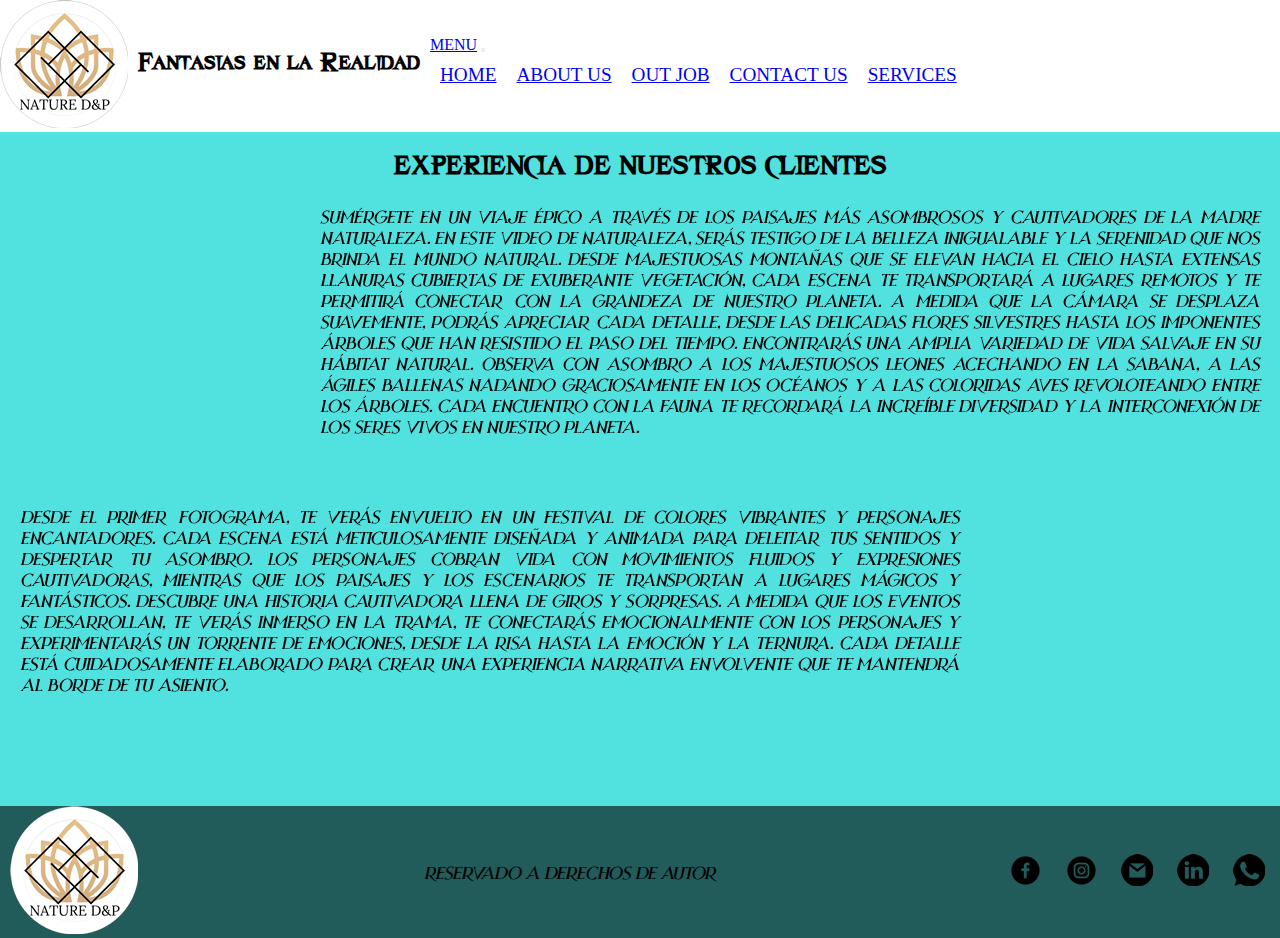
<file: index.html>
<!DOCTYPE html>
<html lang="en">

<head>
    <meta charset="UTF-8">
    <meta http-equiv="X-UA-Compatible" content="IE=edge">
    <meta name="viewport" content="width=device-width, initial-scale=1.0">
    <title>Nature Design & Productions</title>

    <link href="https://cdn.jsdelivr.net/npm/bootstrap@5.3.0-alpha3/dist/css/bootstrap.min.css" rel="stylesheet"
        integrity="sha384-KK94CHFLLe+nY2dmCWGMq91rCGa5gtU4mk92HdvYe+M/SXH301p5ILy+dN9+nJOZ" crossorigin="anonymous">

    <link rel="stylesheet" href="./css/estilo.css">

</head>

<body class="contenedor">
    <header>
        <div>
            <a href="./index.html">
                <img src="./imagenes/natureD&P-128.png" alt="LogoEmpresa">
            </a>
        </div>
        <h1>Fantasias en la Realidad</h1>
        <nav class="navbar navbar-expand-lg bg-body-tertiary">
            <div class="container-fluid">
                <a class="navbar-brand" href="#">MENU</a>
                <button class="navbar-toggler" type="button" data-bs-toggle="collapse" data-bs-target="#navbarNav"
                    aria-controls="navbarNav" aria-expanded="false" aria-label="Toggle navigation">
                    <span class="navbar-toggler-icon"></span>
                </button>
                <div class="collapse navbar-collapse" id="navbarNav">
                    <ul class="navbar-nav">
                        <li class="nav-item">
                            <a class="nav-link active" aria-current="page" href="./index.html">HOME</a>
                        </li>
                        <li class="nav-item">
                            <a class="nav-link active" aria-current="page" href="./pages/aboutus.html">ABOUT US</a>
                        </li>
                        <li class="nav-item">
                            <a class="nav-link active" aria-current="page" href="./pages/ourjob.html">OUT JOB</a>
                        </li>
                        <li class="nav-item">
                            <a class="nav-link active" aria-current="page" href="./pages/contactus.html">CONTACT US</a>
                        </li>
                        <li class="nav-item">
                            <a class="nav-link active" aria-current="page" href="./pages/services.html">SERVICES</a>
                        </li>
                    </ul>
                </div>
            </div>
        </nav>
    </header>

    <main>
        <h2>EXPERIENCIA DE NUESTROS CLIENTES</h2>
        <div>
            <iframe width="500" height="300" src="https://www.youtube.com/embed/LXb3EKWsInQ"
                title="YouTube video player" frameborder="0"
                allow="accelerometer; autoplay; clipboard-write; encrypted-media; gyroscope; picture-in-picture; web-share"
                allowfullscreen></iframe>
            <p>
                Sumérgete en un viaje épico a través de los paisajes más asombrosos y cautivadores de la madre
                naturaleza. En este video de naturaleza, serás testigo de la belleza inigualable y la serenidad que nos
                brinda el mundo natural.

                Desde majestuosas montañas que se elevan hacia el cielo hasta extensas llanuras cubiertas de exuberante
                vegetación, cada escena te transportará a lugares remotos y te permitirá conectar con la grandeza de
                nuestro planeta. A medida que la cámara se desplaza suavemente, podrás apreciar cada detalle, desde las
                delicadas flores silvestres hasta los imponentes árboles que han resistido el paso del tiempo.

                Encontrarás una amplia variedad de vida salvaje en su hábitat natural. Observa con asombro a los
                majestuosos leones acechando en la sabana, a las ágiles ballenas nadando graciosamente en los océanos y
                a las coloridas aves revoloteando entre los árboles. Cada encuentro con la fauna te recordará la
                increíble diversidad y la interconexión de los seres vivos en nuestro planeta.
            </p>
        </div>
        <div>
            <p>
                Desde el primer fotograma, te verás envuelto en un festival de colores vibrantes y personajes
                encantadores. Cada escena está meticulosamente diseñada y animada para deleitar tus sentidos y despertar
                tu asombro. Los personajes cobran vida con movimientos fluidos y expresiones cautivadoras, mientras que
                los paisajes y los escenarios te transportan a lugares mágicos y fantásticos.

                Descubre una historia cautivadora llena de giros y sorpresas. A medida que los eventos se desarrollan,
                te verás inmerso en la trama, te conectarás emocionalmente con los personajes y experimentarás un
                torrente de emociones, desde la risa hasta la emoción y la ternura. Cada detalle está cuidadosamente
                elaborado para crear una experiencia narrativa envolvente que te mantendrá al borde de tu asiento.
            </p>
            <iframe width="500" height="300" src="https://www.youtube.com/embed/h_KOGCCfz9k"
                title="YouTube video player" frameborder="0"
                allow="accelerometer; autoplay; clipboard-write; encrypted-media; gyroscope; picture-in-picture; web-share"
                allowfullscreen></iframe>
        </div>
    </main>

    <footer>
        <div>
            <a href="./index.html">
                <img src="./imagenes/natureD&P-128.png" alt="LogoEmpresa">
            </a>
        </div>
        <p>
            RESERVADO A DERECHOS DE AUTOR
        </p>
        <div>
            <ul>
                <li>
                    <a href="https://www.facebook.com/" target="_blank">
                        <img src="./imagenes/facebook-32.png" alt="facebook">
                    </a>
                </li>
                <li>
                    <a href="https://www.instagram.com/" target="_blank">
                        <img src="./imagenes/instagram-32.png" alt="facebook">
                    </a>
                </li>
                <li>
                    <a href="https://www.google.com/" target="_blank">
                        <img src="./imagenes/gmail-32.png" alt="facebook">
                    </a>
                </li>
                <li>
                    <a href="https://www.linkedin.com/" target="_blank">
                        <img src="./imagenes/linkedin-32.png" alt="facebook">
                    </a>
                </li>
                <li>
                    <a href="https://web.whatsapp.com/" target="_blank">
                        <img src="./imagenes/whatsapp-32.png" alt="facebook">
                    </a>
                </li>
            </ul>
        </div>
    </footer>

    <script src="https://cdn.jsdelivr.net/npm/bootstrap@5.3.0-alpha3/dist/js/bootstrap.bundle.min.js"
        integrity="sha384-ENjdO4Dr2bkBIFxQpeoTz1HIcje39Wm4jDKdf19U8gI4ddQ3GYNS7NTKfAdVQSZe"
        crossorigin="anonymous"></script>

</body>

</html>
</file>
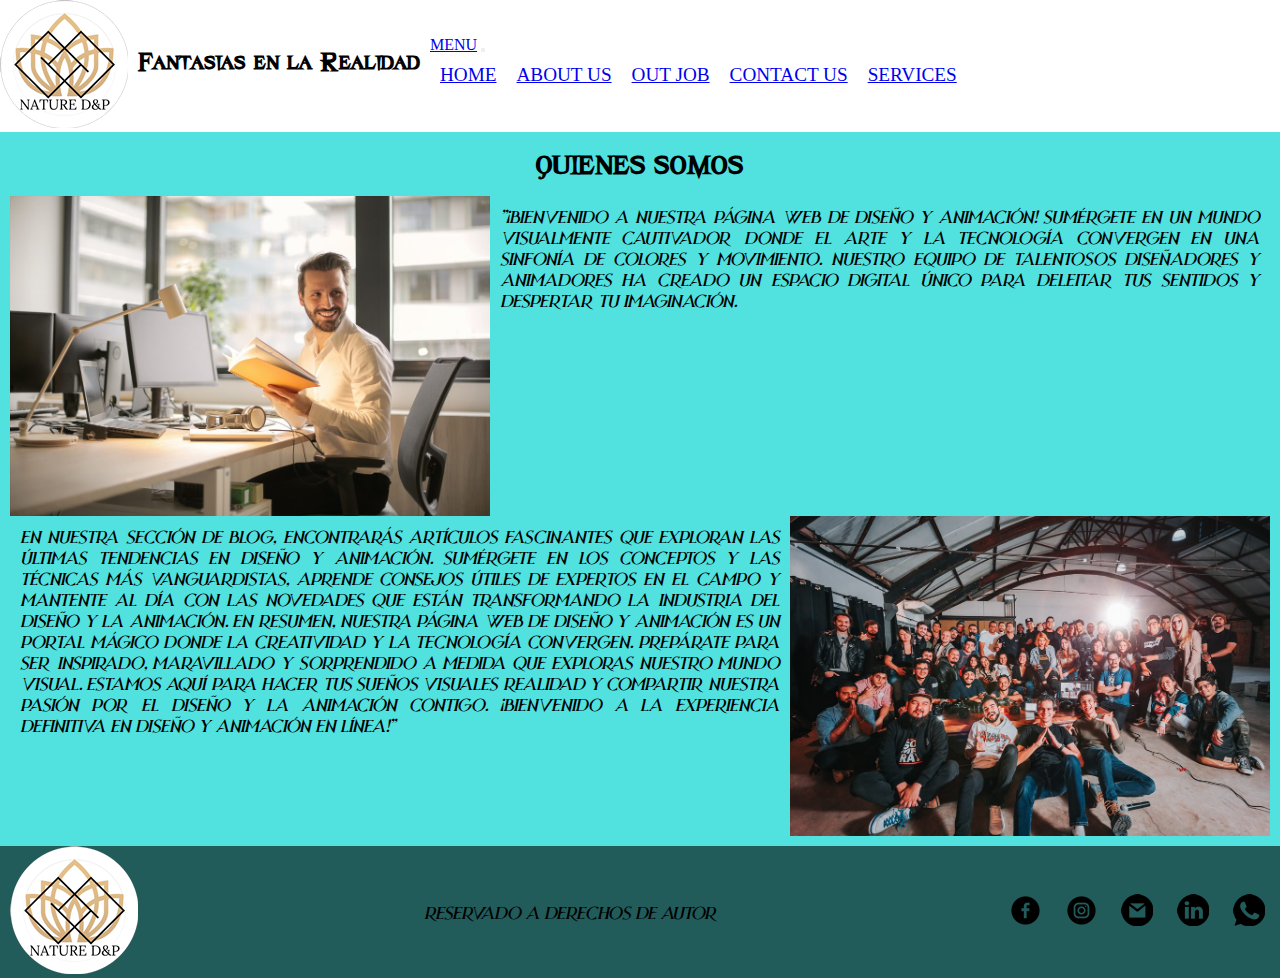
<file: pages/aboutus.html>
<!DOCTYPE html>
<html lang="en">

<head>
    <meta charset="UTF-8">
    <meta http-equiv="X-UA-Compatible" content="IE=edge">
    <meta name="viewport" content="width=device-width, initial-scale=1.0">
    <title>Conocenos</title>

    <link href="https://cdn.jsdelivr.net/npm/bootstrap@5.3.0-alpha3/dist/css/bootstrap.min.css" rel="stylesheet"
        integrity="sha384-KK94CHFLLe+nY2dmCWGMq91rCGa5gtU4mk92HdvYe+M/SXH301p5ILy+dN9+nJOZ" crossorigin="anonymous">

    <link rel="stylesheet" href="../css/estilo.css">

</head>

<body class="contenedor">
    <header>
        <div>
            <a href="../index.html">
                <img src="../imagenes/natureD&P-128.png" alt="LogoEmpresa">
            </a>
        </div>
        <h1>Fantasias en la Realidad</h1>
        <nav class="navbar navbar-expand-lg bg-body-tertiary">
            <div class="container-fluid">
                <a class="navbar-brand" href="#">MENU</a>
                <button class="navbar-toggler" type="button" data-bs-toggle="collapse" data-bs-target="#navbarNav"
                    aria-controls="navbarNav" aria-expanded="false" aria-label="Toggle navigation">
                    <span class="navbar-toggler-icon"></span>
                </button>
                <div class="collapse navbar-collapse" id="navbarNav">
                    <ul class="navbar-nav">
                        <li class="nav-item">
                            <a class="nav-link active" aria-current="page" href="../index.html">HOME</a>
                        </li>
                        <li class="nav-item">
                            <a class="nav-link active" aria-current="page" href="./aboutus.html">ABOUT US</a>
                        </li>
                        <li class="nav-item">
                            <a class="nav-link active" aria-current="page" href="./ourjob.html">OUT JOB</a>
                        </li>
                        <li class="nav-item">
                            <a class="nav-link active" aria-current="page" href="./contactus.html">CONTACT US</a>
                        </li>
                        <li class="nav-item">
                            <a class="nav-link active" aria-current="page" href="./services.html">SERVICES</a>
                        </li>
                    </ul>
                </div>
            </div>
        </nav>
    </header>

    <main>
        <h2>QUIENES SOMOS</h2>
        <div>
            <img class="img_us" src="../imagenes/ourCompanyHD.jpg" alt="Nosotros">
            <p>"¡Bienvenido a nuestra página web de diseño y animación! Sumérgete en un mundo visualmente cautivador
                donde el arte y la tecnología convergen en una sinfonía de colores y movimiento. Nuestro equipo de
                talentosos diseñadores y animadores ha creado un espacio digital único para deleitar tus sentidos y
                despertar tu imaginación.</p>
        </div>
        <div>
            <p>En nuestra sección de blog, encontrarás artículos fascinantes que exploran las últimas tendencias en
                diseño y animación. Sumérgete en los conceptos y las técnicas más vanguardistas, aprende consejos útiles
                de expertos en el campo y mantente al día con las novedades que están transformando la industria del
                diseño y la animación.

                En resumen, nuestra página web de diseño y animación es un portal mágico donde la creatividad y la
                tecnología convergen. Prepárate para ser inspirado, maravillado y sorprendido a medida que exploras
                nuestro mundo visual. Estamos aquí para hacer tus sueños visuales realidad y compartir nuestra pasión
                por el diseño y la animación contigo. ¡Bienvenido a la experiencia definitiva en diseño y animación en
                línea!"</p>
            <img class="img_us" src="../imagenes/teamHD.jpg" alt="Equipo">
        </div>
    </main>

    <footer>
        <div>
            <a href="../index.html">
                <img src="../imagenes/natureD&P-128.png" alt="LogoEmpresa">
            </a>
        </div>
        <p>
            RESERVADO A DERECHOS DE AUTOR
        </p>
        <div>
            <ul>
                <li>
                    <a href="https://www.facebook.com/">
                        <img src="../imagenes/facebook-32.png" alt="facebook">
                    </a>
                </li>
                <li>
                    <a href="https://www.instagram.com/">
                        <img src="../imagenes/instagram-32.png" alt="facebook">
                    </a>
                </li>
                <li>
                    <a href="https://www.google.com/">
                        <img src="../imagenes/gmail-32.png" alt="facebook">
                    </a>
                </li>
                <li>
                    <a href="https://www.linkedin.com/">
                        <img src="../imagenes/linkedin-32.png" alt="facebook">
                    </a>
                </li>
                <li>
                    <a href="https://web.whatsapp.com/">
                        <img src="../imagenes/whatsapp-32.png" alt="facebook">
                    </a>
                </li>
            </ul>
        </div>

    </footer>

    <script src="https://cdn.jsdelivr.net/npm/bootstrap@5.3.0-alpha3/dist/js/bootstrap.bundle.min.js"
        integrity="sha384-ENjdO4Dr2bkBIFxQpeoTz1HIcje39Wm4jDKdf19U8gI4ddQ3GYNS7NTKfAdVQSZe"
        crossorigin="anonymous"></script>

</body>

</html>
</file>
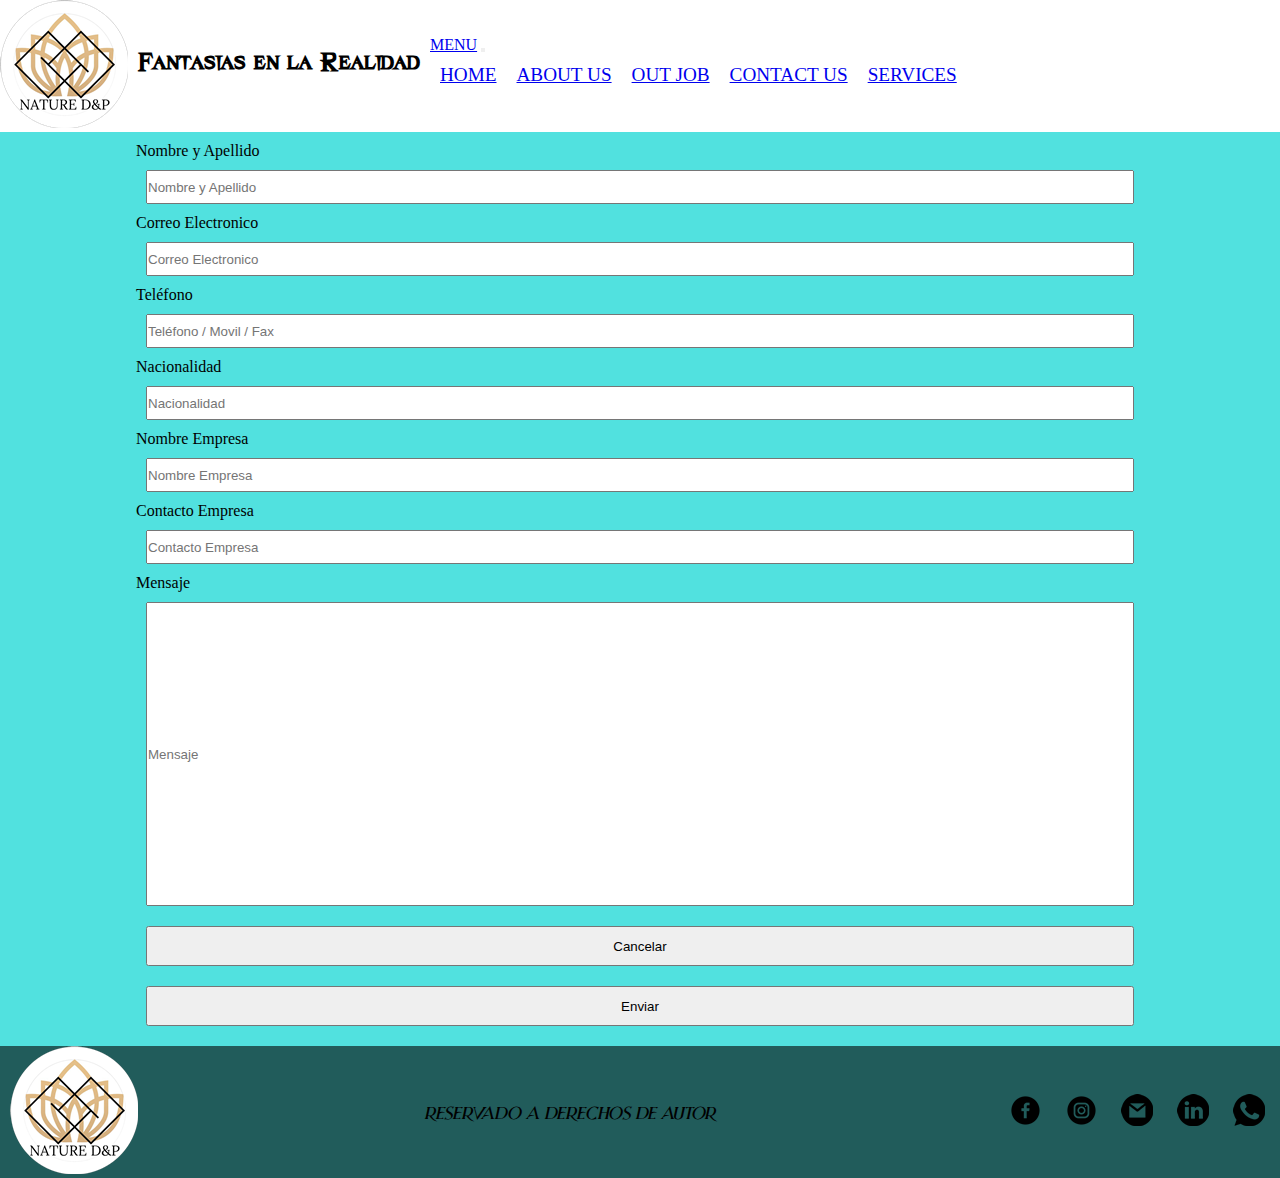
<file: pages/contactus.html>
<!DOCTYPE html>
<html lang="es">
<head>
    <meta charset="UTF-8">
    <meta http-equiv="X-UA-Compatible" content="IE=edge">
    <meta name="viewport" content="width=device-width, initial-scale=1.0">
    <title>Comunicate con nosotros</title>

    <link href="https://cdn.jsdelivr.net/npm/bootstrap@5.3.0-alpha3/dist/css/bootstrap.min.css" rel="stylesheet" integrity="sha384-KK94CHFLLe+nY2dmCWGMq91rCGa5gtU4mk92HdvYe+M/SXH301p5ILy+dN9+nJOZ" crossorigin="anonymous">
    
    <link rel="stylesheet" href="../css/estilo.css">

</head>

<body class="contenedor">
    <header>
        <div>
            <a href="../index.html">
                <img src="../imagenes/natureD&P-128.png" alt="LogoEmpresa">
            </a>
        </div>
        <h1>Fantasias en la Realidad</h1>
        <nav class="navbar navbar-expand-lg bg-body-tertiary">
            <div class="container-fluid">
                <a class="navbar-brand" href="#">MENU</a>
                <button class="navbar-toggler" type="button" data-bs-toggle="collapse" data-bs-target="#navbarNav"
                    aria-controls="navbarNav" aria-expanded="false" aria-label="Toggle navigation">
                    <span class="navbar-toggler-icon"></span>
                </button>
                <div class="collapse navbar-collapse" id="navbarNav">
                    <ul class="navbar-nav">
                        <li class="nav-item">
                            <a class="nav-link active" aria-current="page" href="../index.html">HOME</a>
                        </li>
                        <li class="nav-item">
                            <a class="nav-link active" aria-current="page" href="./aboutus.html">ABOUT US</a>
                        </li>
                        <li class="nav-item">
                            <a class="nav-link active" aria-current="page" href="./ourjob.html">OUT JOB</a>
                        </li>
                        <li class="nav-item">
                            <a class="nav-link active" aria-current="page" href="./contactus.html">CONTACT US</a>
                        </li>
                        <li class="nav-item">
                            <a class="nav-link active" aria-current="page" href="./services.html">SERVICES</a>
                        </li>
                    </ul>
                </div>
            </div>
        </nav>
    </header>
     
    <main>
        <form>
            <label for="">Nombre y Apellido</label>
            <input type="text" placeholder="Nombre y Apellido">
            <label for="">Correo Electronico</label>
            <input type="text" placeholder="Correo Electronico">
            <label for="">Teléfono</label>
            <input type="text" placeholder="Teléfono / Movil / Fax">
            <label for="">Nacionalidad</label>
            <input type="text" placeholder="Nacionalidad">
            <label for="">Nombre Empresa</label>
            <input type="text" placeholder="Nombre Empresa">
            <label for="">Contacto Empresa</label>
            <input type="text" placeholder="Contacto Empresa">
            <label for="">Mensaje</label>
            <input class="cuerpo-mensaje" type="text" placeholder="Mensaje">
            <button>Cancelar</button>
            <button>Enviar</button>
        </form>
    </main>

    <footer>
        <div>
            <a href="../index.html">
                <img src="../imagenes/natureD&P-128.png" alt="LogoEmpresa">
            </a>
        </div>
        <p>
            RESERVADO A DERECHOS DE AUTOR
        </p>
        <div>
            <ul>
                <li>
                    <a href="https://www.facebook.com/">
                        <img src="../imagenes/facebook-32.png" alt="facebook">
                    </a>
                </li>
                <li>
                    <a href="https://www.instagram.com/">
                        <img src="../imagenes/instagram-32.png" alt="facebook">
                    </a>
                </li>
                <li>
                    <a href="https://www.google.com/">
                        <img src="../imagenes/gmail-32.png" alt="facebook">
                    </a>
                </li>
                <li>
                    <a href="https://www.linkedin.com/">
                        <img src="../imagenes/linkedin-32.png" alt="facebook">
                    </a>
                </li>
                <li>
                    <a href="https://web.whatsapp.com/">
                        <img src="../imagenes/whatsapp-32.png" alt="facebook">
                    </a>
                </li>
            </ul>
        </div>

    </footer>

    <script src="https://cdn.jsdelivr.net/npm/bootstrap@5.3.0-alpha3/dist/js/bootstrap.bundle.min.js" integrity="sha384-ENjdO4Dr2bkBIFxQpeoTz1HIcje39Wm4jDKdf19U8gI4ddQ3GYNS7NTKfAdVQSZe" crossorigin="anonymous"></script>

</body>
</html>
</file>
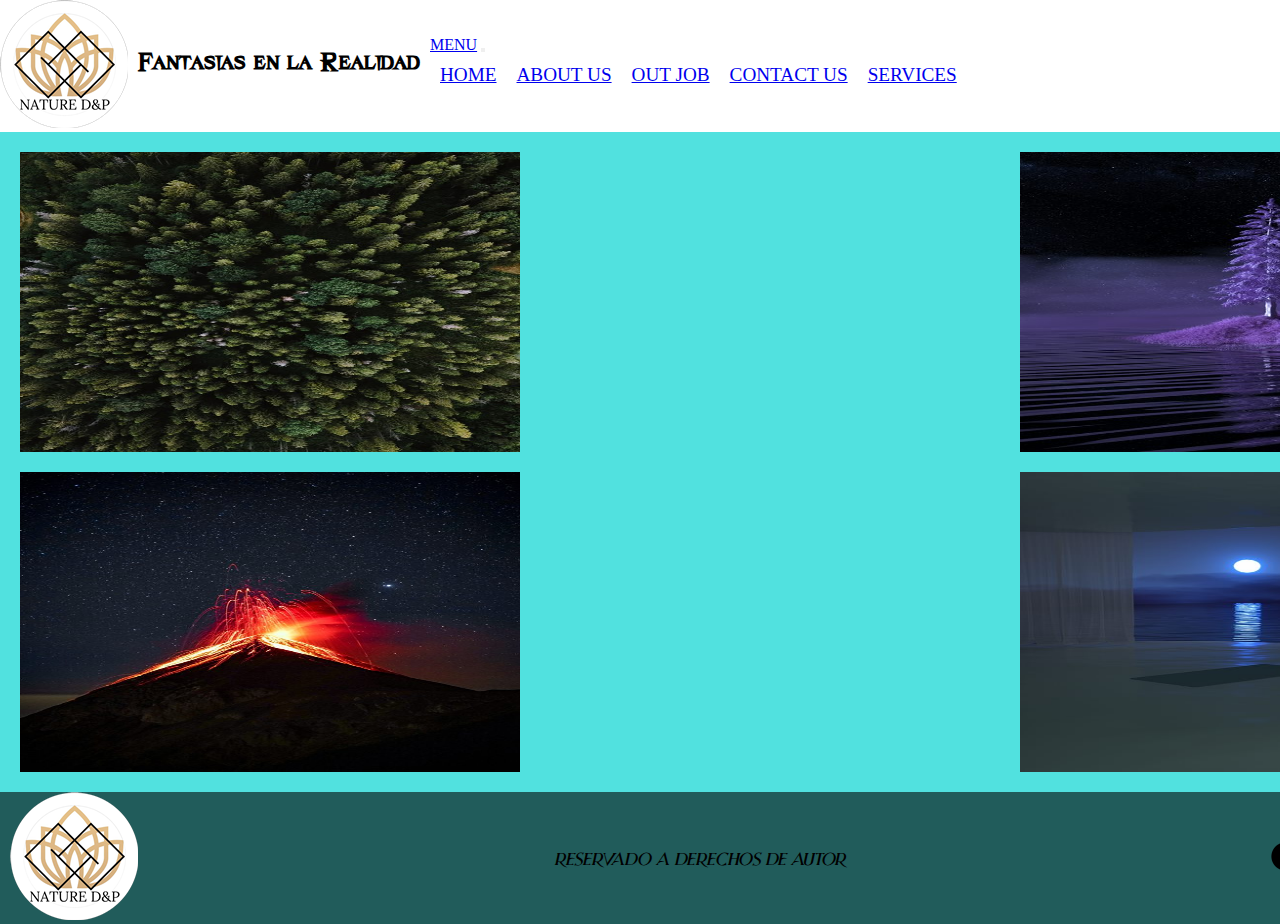
<file: pages/ourjob.html>
<!DOCTYPE html>
<html lang="es">

<head>
    <meta charset="UTF-8">
    <meta http-equiv="X-UA-Compatible" content="IE=edge">
    <meta name="viewport" content="width=device-width, initial-scale=1.0">
    <title>Nuestro Trabajo</title>

    <link href="https://cdn.jsdelivr.net/npm/bootstrap@5.3.0-alpha3/dist/css/bootstrap.min.css" rel="stylesheet"
        integrity="sha384-KK94CHFLLe+nY2dmCWGMq91rCGa5gtU4mk92HdvYe+M/SXH301p5ILy+dN9+nJOZ" crossorigin="anonymous">

    <link rel="stylesheet" href="../css/estilo.css">

</head>

<body class="contenedor">
    <header>
        <div>
            <a href="../index.html">
                <img src="../imagenes/natureD&P-128.png" alt="LogoEmpresa">
            </a>
        </div>
        <h1>Fantasias en la Realidad</h1>
        <nav class="navbar navbar-expand-lg bg-body-tertiary">
            <div class="container-fluid">
                <a class="navbar-brand" href="#">MENU</a>
                <button class="navbar-toggler" type="button" data-bs-toggle="collapse" data-bs-target="#navbarNav"
                    aria-controls="navbarNav" aria-expanded="false" aria-label="Toggle navigation">
                    <span class="navbar-toggler-icon"></span>
                </button>
                <div class="collapse navbar-collapse" id="navbarNav">
                    <ul class="navbar-nav">
                        <li class="nav-item">
                            <a class="nav-link active" aria-current="page" href="../index.html">HOME</a>
                        </li>
                        <li class="nav-item">
                            <a class="nav-link active" aria-current="page" href="./aboutus.html">ABOUT US</a>
                        </li>
                        <li class="nav-item">
                            <a class="nav-link active" aria-current="page" href="./ourjob.html">OUT JOB</a>
                        </li>
                        <li class="nav-item">
                            <a class="nav-link active" aria-current="page" href="./contactus.html">CONTACT US</a>
                        </li>
                        <li class="nav-item">
                            <a class="nav-link active" aria-current="page" href="./services.html">SERVICES</a>
                        </li>
                    </ul>
                </div>
            </div>
        </nav>
    </header>

    <main>
        <div class="job_container">
            <img class="img_job" src="../imagenes/forest-hdH.jpg" alt="Forest">

            <iframe width="500" height="300" src="https://www.youtube.com/embed/CAYDRIbXFAc"
                title="YouTube video player" frameborder="0"
                allow="accelerometer; autoplay; clipboard-write; encrypted-media; gyroscope; picture-in-picture; web-share"
                allowfullscreen></iframe>

            <img class="img_job" src="../imagenes/tree-hdh.jpg" alt="Tree">
        </div>

        <div class="job_container">
            <img class="img_job" src="../imagenes/volcan-hdh.jpg" alt="Volcan">

            <iframe width="500" height="300" src="https://www.youtube.com/embed/2HYR4Lxyc7Y"
                title="YouTube video player" frameborder="0"
                allow="accelerometer; autoplay; clipboard-write; encrypted-media; gyroscope; picture-in-picture; web-share"
                allowfullscreen></iframe>

            <img class="img_job" src="../imagenes/house-hdh.jpg" alt="House">
        </div>
    </main>

    <footer>
        <div>
            <a href="../index.html">
                <img src="../imagenes/natureD&P-128.png" alt="LogoEmpresa">
            </a>
        </div>
        <p>
            RESERVADO A DERECHOS DE AUTOR
        </p>
        <div>
            <ul>
                <li>
                    <a href="https://www.facebook.com/">
                        <img src="../imagenes/facebook-32.png" alt="facebook">
                    </a>
                </li>
                <li>
                    <a href="https://www.instagram.com/">
                        <img src="../imagenes/instagram-32.png" alt="facebook">
                    </a>
                </li>
                <li>
                    <a href="https://www.google.com/">
                        <img src="../imagenes/gmail-32.png" alt="facebook">
                    </a>
                </li>
                <li>
                    <a href="https://www.linkedin.com/">
                        <img src="../imagenes/linkedin-32.png" alt="facebook">
                    </a>
                </li>
                <li>
                    <a href="https://web.whatsapp.com/">
                        <img src="../imagenes/whatsapp-32.png" alt="facebook">
                    </a>
                </li>
            </ul>
        </div>

    </footer>

    <script src="https://cdn.jsdelivr.net/npm/bootstrap@5.3.0-alpha3/dist/js/bootstrap.bundle.min.js"
        integrity="sha384-ENjdO4Dr2bkBIFxQpeoTz1HIcje39Wm4jDKdf19U8gI4ddQ3GYNS7NTKfAdVQSZe"
        crossorigin="anonymous"></script>

</body>

</html>
</file>
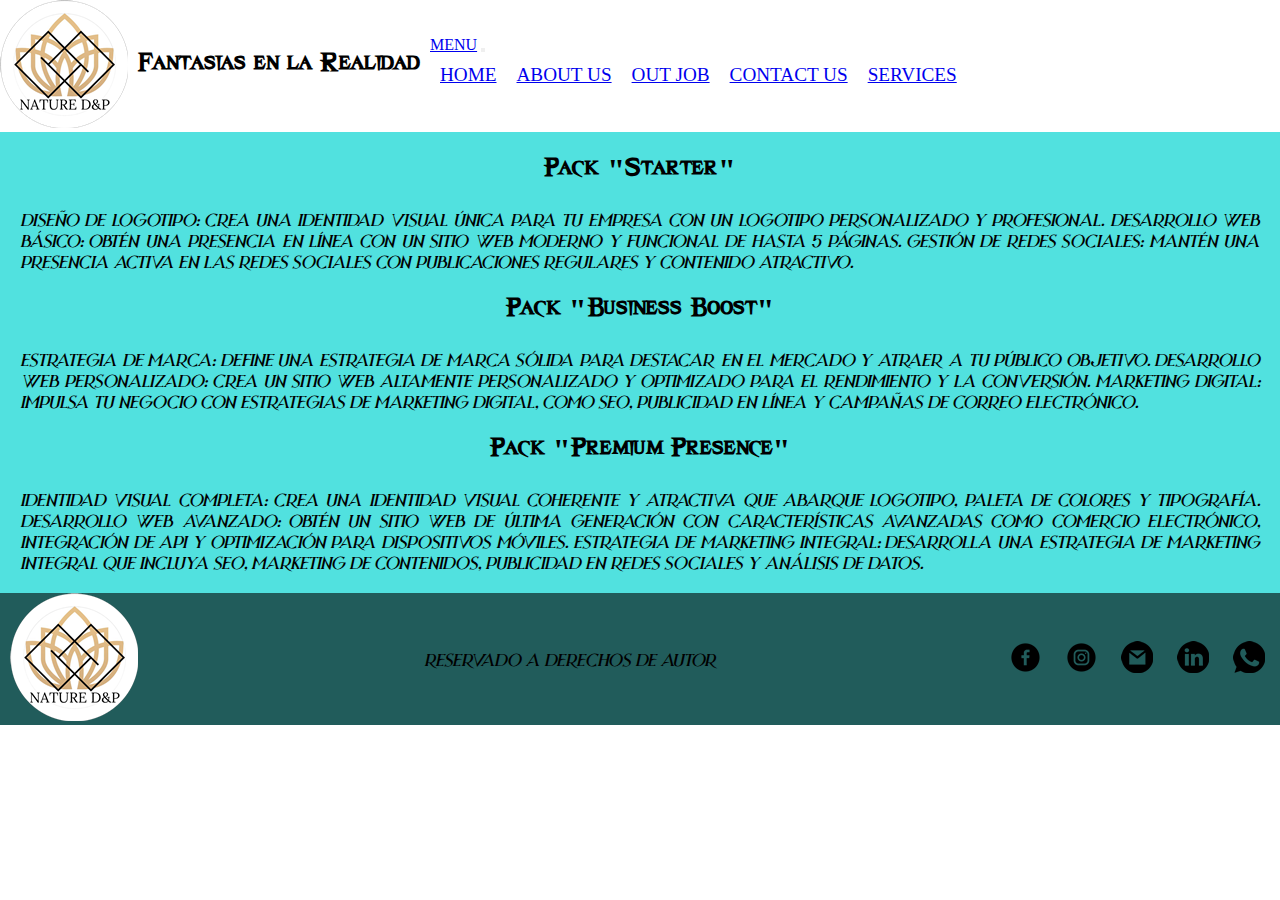
<file: pages/services.html>
<!DOCTYPE html>
<html lang="es">

<head>
    <meta charset="UTF-8">
    <meta http-equiv="X-UA-Compatible" content="IE=edge">
    <meta name="viewport" content="width=device-width, initial-scale=1.0">
    <title>Nuestros Servicios</title>

    <link href="https://cdn.jsdelivr.net/npm/bootstrap@5.3.0-alpha3/dist/css/bootstrap.min.css" rel="stylesheet"
        integrity="sha384-KK94CHFLLe+nY2dmCWGMq91rCGa5gtU4mk92HdvYe+M/SXH301p5ILy+dN9+nJOZ" crossorigin="anonymous">

    <link rel="stylesheet" href="../css/estilo.css">

</head>

<body class="contenedor">
    <header>
        <div>
            <a href="../index.html">
                <img src="../imagenes/natureD&P-128.png" alt="LogoEmpresa">
            </a>
        </div>
        <h1>Fantasias en la Realidad</h1>
        <nav class="navbar navbar-expand-lg bg-body-tertiary">
            <div class="container-fluid">
                <a class="navbar-brand" href="#">MENU</a>
                <button class="navbar-toggler" type="button" data-bs-toggle="collapse" data-bs-target="#navbarNav"
                    aria-controls="navbarNav" aria-expanded="false" aria-label="Toggle navigation">
                    <span class="navbar-toggler-icon"></span>
                </button>
                <div class="collapse navbar-collapse" id="navbarNav">
                    <ul class="navbar-nav">
                        <li class="nav-item">
                            <a class="nav-link active" aria-current="page" href="../index.html">HOME</a>
                        </li>
                        <li class="nav-item">
                            <a class="nav-link active" aria-current="page" href="./aboutus.html">ABOUT US</a>
                        </li>
                        <li class="nav-item">
                            <a class="nav-link active" aria-current="page" href="./ourjob.html">OUT JOB</a>
                        </li>
                        <li class="nav-item">
                            <a class="nav-link active" aria-current="page" href="./contactus.html">CONTACT US</a>
                        </li>
                        <li class="nav-item">
                            <a class="nav-link active" aria-current="page" href="./services.html">SERVICES</a>
                        </li>
                    </ul>
                </div>
            </div>
        </nav>
    </header>

    <main>
        <div class="pack-servicios">
            <h2>Pack "Starter"</h2>
            <p>
                Diseño de logotipo: Crea una identidad visual única para tu empresa con un logotipo personalizado y
                profesional.

                Desarrollo web básico: Obtén una presencia en línea con un sitio web moderno y funcional de hasta 5
                páginas.

                Gestión de redes sociales: Mantén una presencia activa en las redes sociales con publicaciones regulares
                y contenido atractivo.
            </p>
            <h2>Pack "Business Boost"</h2>
            <p>
                Estrategia de marca: Define una estrategia de marca sólida para destacar en el mercado y atraer a tu
                público objetivo.

                Desarrollo web personalizado: Crea un sitio web altamente personalizado y optimizado para el rendimiento
                y la conversión.

                Marketing digital: Impulsa tu negocio con estrategias de marketing digital, como SEO, publicidad en
                línea y campañas de correo electrónico.
            </p>
            <h2>Pack "Premium Presence"</h2>
            <p>
                Identidad visual completa: Crea una identidad visual coherente y atractiva que abarque logotipo, paleta
                de colores y tipografía.
                
                Desarrollo web avanzado: Obtén un sitio web de última generación con características avanzadas como
                comercio electrónico, integración de API y optimización para dispositivos móviles.
                
                Estrategia de marketing integral: Desarrolla una estrategia de marketing integral que incluya SEO,
                marketing de contenidos, publicidad en redes sociales y análisis de datos.
            </p>
        </div>
    </main>

    <footer>
        <div>
            <a href="../index.html">
                <img src="../imagenes/natureD&P-128.png" alt="LogoEmpresa">
            </a>
        </div>
        <p>
            RESERVADO A DERECHOS DE AUTOR
        </p>
        <div>
            <ul>
                <li>
                    <a href="https://www.facebook.com/">
                        <img src="../imagenes/facebook-32.png" alt="facebook">
                    </a>
                </li>
                <li>
                    <a href="https://www.instagram.com/">
                        <img src="../imagenes/instagram-32.png" alt="facebook">
                    </a>
                </li>
                <li>
                    <a href="https://www.google.com/">
                        <img src="../imagenes/gmail-32.png" alt="facebook">
                    </a>
                </li>
                <li>
                    <a href="https://www.linkedin.com/">
                        <img src="../imagenes/linkedin-32.png" alt="facebook">
                    </a>
                </li>
                <li>
                    <a href="https://web.whatsapp.com/">
                        <img src="../imagenes/whatsapp-32.png" alt="facebook">
                    </a>
                </li>
            </ul>
        </div>

    </footer>

    <script src="https://cdn.jsdelivr.net/npm/bootstrap@5.3.0-alpha3/dist/js/bootstrap.bundle.min.js"
        integrity="sha384-ENjdO4Dr2bkBIFxQpeoTz1HIcje39Wm4jDKdf19U8gI4ddQ3GYNS7NTKfAdVQSZe"
        crossorigin="anonymous"></script>

</body>

</html>
</file>
<file: css/estilo.css>
header {
  background-color: white;
  grid-area: header;
  display: flex;
  flex-flow: nowrap row;
  align-items: center;
}
header nav {
  grid-area: nav;
}

main {
  background-color: #51E1DF;
  grid-area: main;
}
main div {
  display: flex;
  flex-flow: row nowrap;
}
main form {
  width: 80%;
  display: flex;
  flex-flow: column nowrap;
}
main form input {
  margin: 10px;
  height: 30px;
  text-align: start;
}
main form button {
  height: 40px;
  margin: 10px;
}
main form .cuerpo-mensaje {
  height: 300px;
}

footer {
  grid-area: footer;
}
footer div a {
  margin: 10px;
}
footer div ul {
  margin: 5px;
  list-style: none;
}
footer div ul li {
  display: inline-block;
}

@media (min-width: 380px) and (max-width: 1023px) {
  * {
    padding: 10px;
  }
  .contenedor {
    display: grid;
    grid-template-areas: "header" "nav" "main" "footer";
  }
  nav ul {
    list-style: none;
    display: flex;
    flex-flow: nowrap row;
    justify-content: space-around;
  }
  nav ul li a {
    font-size: larger;
  }
  main {
    display: flex;
    flex-flow: column nowrap;
    justify-content: center;
    padding: 10px;
  }
  footer {
    background-color: #215C5B;
    display: flex;
    flex-flow: column wrap;
    align-items: center;
    justify-content: space-around;
  }
  .img_us {
    width: 40%;
    height: auto;
  }
  .img_job {
    width: 40%;
    height: auto;
  }
  .pack-servicios {
    display: flex;
    flex-flow: row wrap;
    justify-content: center;
  }
  .job_container {
    display: flex;
    flex-flow: row wrap;
    justify-content: center;
    padding: 10px;
  }
}
@media (min-width: 1024px) {
  * {
    padding: 0px;
  }
  .contenedor {
    display: grid;
    grid-template-areas: "header nav" "main main" "footer footer";
  }
  nav ul {
    list-style: none;
    display: flex;
    flex-flow: nowrap row;
    justify-content: right space-between;
  }
  main {
    background-color: #51E1DF;
    display: flex;
    flex-flow: column wrap;
    align-items: center;
    justify-content: space-between;
    padding: 10px;
  }
  nav ul li {
    margin: 10px;
  }
  nav ul li a {
    font-size: larger;
  }
  footer {
    background-color: #215C5B;
    display: flex;
    flex-flow: row wrap;
    align-items: center;
    justify-content: space-between;
  }
  .img_us {
    height: 25vw;
  }
  .img_job {
    height: 300px;
    width: 500px;
  }
  .pack-servicios {
    display: flex;
    flex-flow: column nowrap;
    justify-content: center;
  }
  .job_container {
    display: flex;
    flex-flow: row nowrap;
    justify-content: center;
    padding: 10px;
  }
}
h1 {
  margin: 10px;
  font-family: tipo1;
  font-size: xx-large;
}

p {
  font-family: tipo2;
  text-align: justify;
  margin: 10px;
}

h2 {
  margin: 10px;
  text-align: center;
  font-family: tipo1;
  font-size: xx-large;
}

@font-face {
  font-family: tipo1;
  src: url("../fonts/van helsing.ttf");
}
@font-face {
  font-family: tipo2;
  src: url("../fonts/strange dreams italic.ttf");
}
* {
  margin: 0px;
  padding: 0px;
}

/*# sourceMappingURL=estilo.css.map */
</file>
